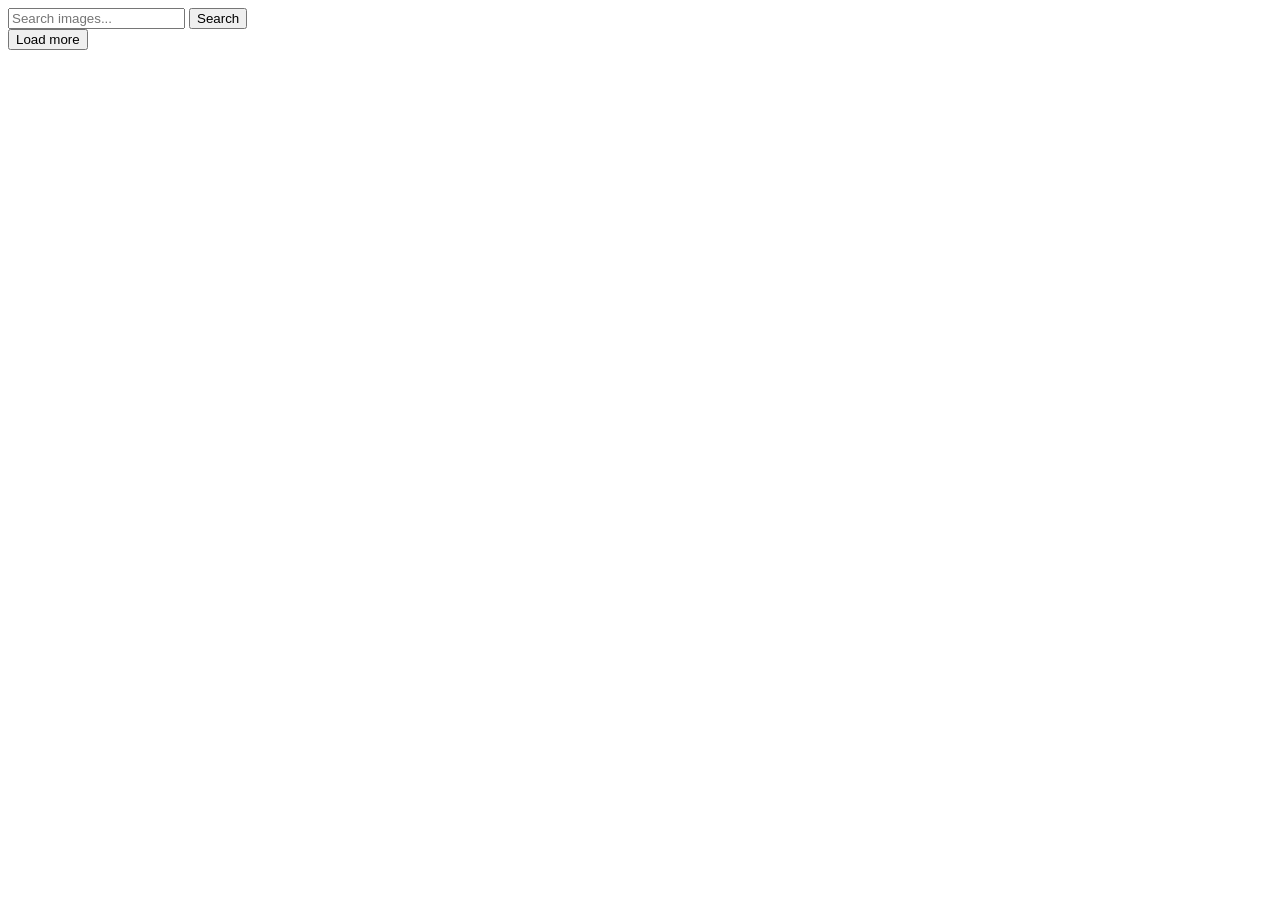
<file: src/index.html>
<!DOCTYPE html>
<html lang="ru">
  <head>
    <meta charset="UTF-8" />
    <meta name="viewport" content="width=device-width, initial-scale=1.0" />
    <title>Page title</title>
    <link rel="stylesheet" href="./sass/index.scss" />
    <script type="module" src="./index.js"></script>
  </head>
  <body>
  <form class="search-form" id="search-form">
    <input type="text" name="searchQuery" autocomplete="off" placeholder="Search images..." />
    <button type="submit">Search</button>
  </form>
  <div class="gallery"></div>
  <button type="button" class="load-more is-hidden">Load more</button>

  </body>
</html>
</file>
